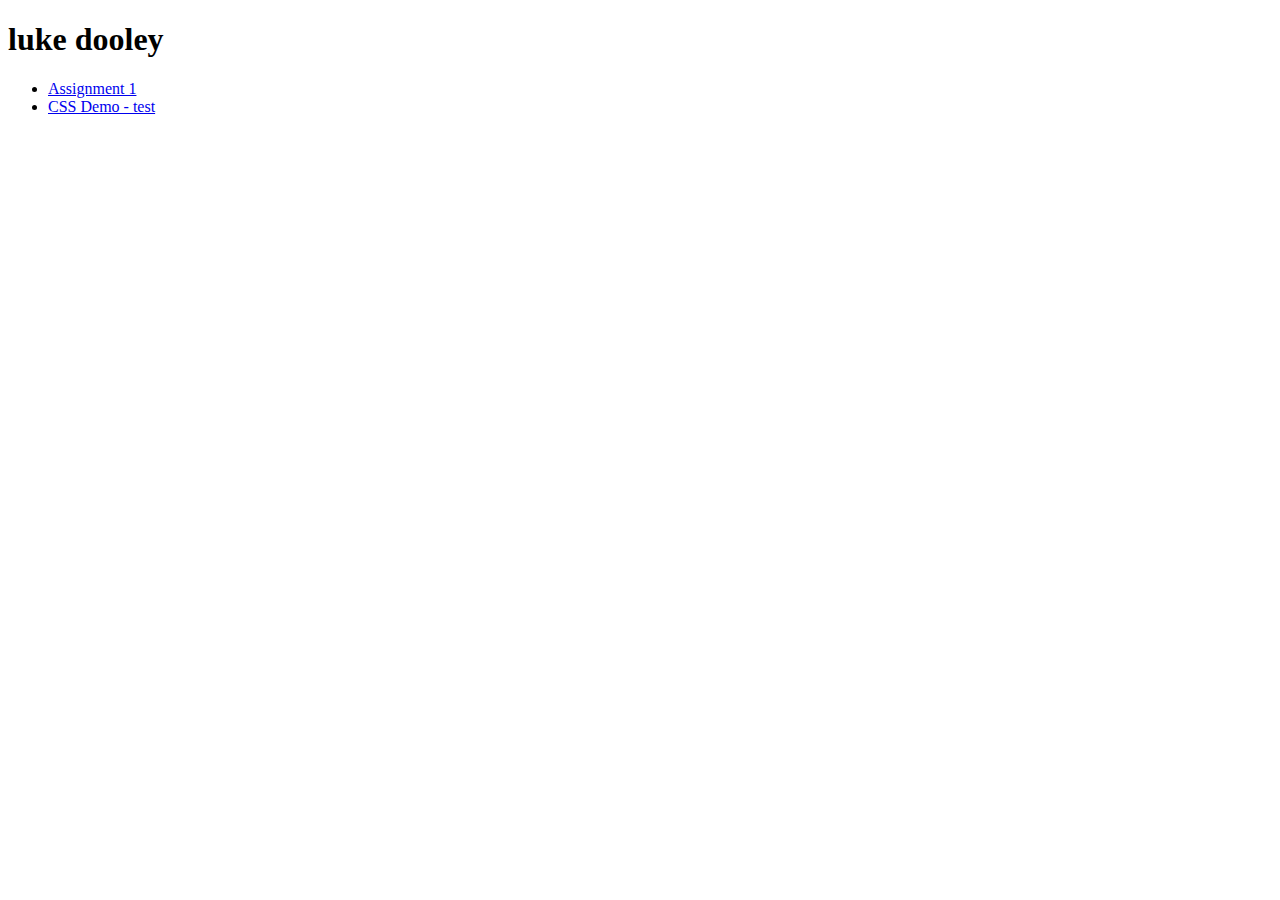
<file: index.html>
<!doctype html>

<html lang="en">
<head>
  <meta charset="utf-8">

  <title>IFSC-1310 | luke dooley </title>
  <meta name="description" content="Web site for IFSC 1310" />
  <meta name="author" content="luke dooley" />

</head>

<body>
  <h1>luke dooley</h1>
  <ul>
      <li><a href= "gordo/index.html"> Assignment 1</a> </li>
      <li><a href= "css-demo/index.html"> CSS Demo - test</a> </li>
  </ul>
</body>
</html>
</file>
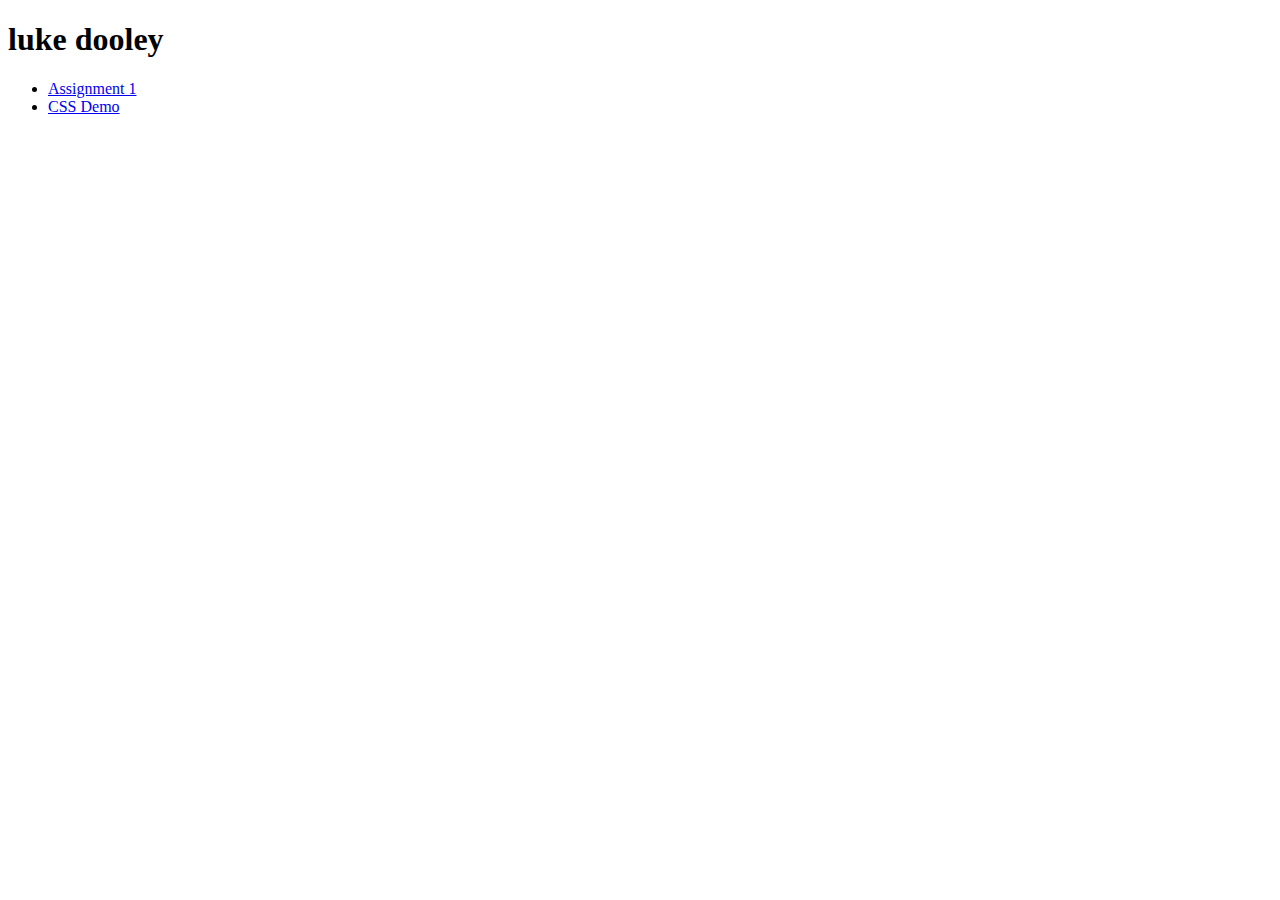
<file: css-demo/index.html>
<!doctype html>

<html lang="en">
<head>
  <meta charset="utf-8">

  <title>IFSC 1310 | luke dooley </title>
  <meta name="description" content="Web site for IFSC 1310" />
  <meta name="author" content="luke dooley" />

</head>

<body>
  <h1>luke dooley</h1>
  <ul>
      <li><a href= "gordo/index.html"> Assignment 1</a> </li>
      <li><a href= "css-demo/index.html"> CSS Demo</a> </li>
  </ul>
</body>
</html>
</file>
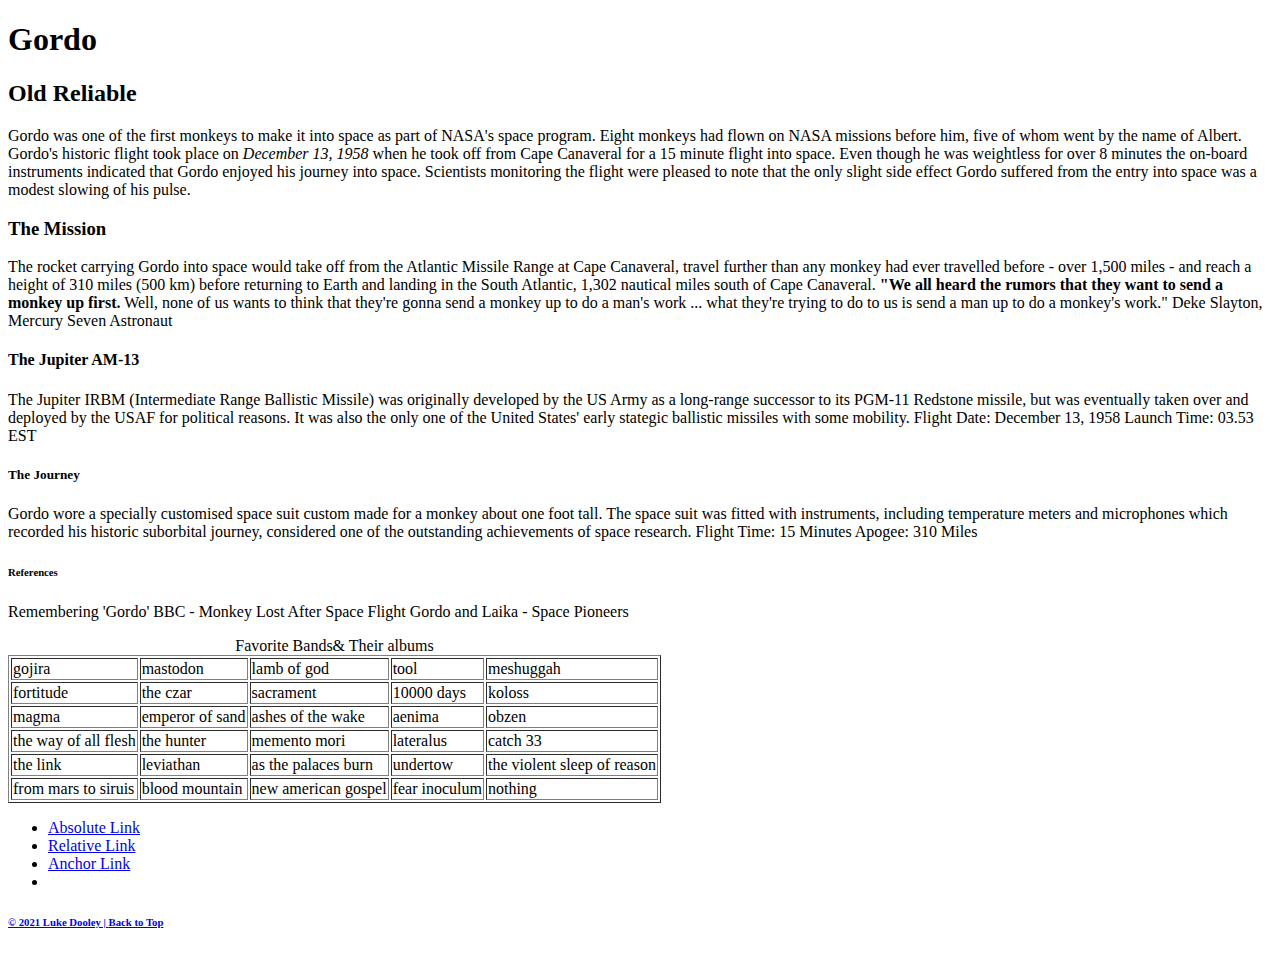
<file: gordo/index.html>
<!doctype html> <!--declares what version of html your using-->

<html lang="en"> <!--declares what language your using-->
<head>
<meta charset="utf-8">

<title> Gordo</title> <!--tells the title of a site-->
<meta name="description"content= webpage about gordo" /> <!--tells a summary of website-->
<meta name="author" content="luke dooley" <!--tells who the author is-->

</head>

<body>
<div class="container">
<header class="primary">
<h1>Gordo</h1>
</header>
<h2>Old Reliable</h2>
<p>Gordo was one of the first monkeys to make it into space as part of NASA's space program. Eight monkeys had flown on NASA missions before him, five of whom went by the name of Albert.

Gordo's historic flight took place on <em>December 13, 1958</em> when he took off from Cape Canaveral for a 15 minute flight into space. Even though he was weightless for over 8 minutes the on-board instruments indicated that Gordo enjoyed his journey into space. Scientists monitoring the flight were pleased to note that the only slight side effect Gordo suffered from the entry into space was a modest slowing of his pulse.

</p>
<h3>The Mission</h3>
<p>
The rocket carrying Gordo into space would take off from the Atlantic Missile Range at Cape Canaveral, travel further than any monkey had ever travelled before - over 1,500 miles - and reach a height of 310 miles (500 km) before returning to Earth and landing in the South Atlantic, 1,302 nautical miles south of Cape Canaveral.

<strong>"We all heard the rumors that they want to send a monkey up first.</strong> Well, none of us wants to think that they're gonna send a monkey up to do a man's work ... what they're trying to do to us is send a man up to do a monkey's work."
Deke Slayton, Mercury Seven Astronaut
</p>
<h4>The Jupiter AM-13</h4>
<p>The Jupiter IRBM (Intermediate Range Ballistic Missile) was originally developed by the US Army as a long-range successor to its PGM-11 Redstone missile, but was eventually taken over and deployed by the USAF for political reasons. It was also the only one of the United States' early stategic ballistic missiles with some mobility.

Flight Date: December 13, 1958
Launch Time: 03.53 EST
</p>
<h5>The Journey</h5>
<p>Gordo wore a specially customised space suit custom made for a monkey about one foot tall. The space suit was fitted with instruments, including temperature meters and microphones which recorded his historic suborbital journey, considered one of the outstanding achievements of space research.

Flight Time: 15 Minutes
Apogee: 310 Miles
</p>
<p><h6>References</h6>
Remembering 'Gordo'
BBC - Monkey Lost After Space Flight
Gordo and Laika - Space Pioneers
</p>
<table>
<table border="1">
    <caption>Favorite Bands& Their albums</caption>
    <tr>
    <td>gojira</td>
    <td>mastodon</td>
    <td>lamb of god</td>
    <td>tool</td>
    <td>meshuggah</td>
    </tr>
    <tr>
    <td>fortitude</td>
    <td>the czar</td>
    <td>sacrament</td>
    <td>10000 days</td>
    <td>koloss</td>
    </tr>
    <tr>
    <td>magma</td>
    <td>emperor of sand</td>
    <td>ashes of the wake</td>
    <td>aenima</td>
    <td>obzen</td>
    </tr>
    <tr>
    <td>the way of all flesh</td>
    <td>the hunter</td>
    <td>memento mori</td>
    <td>lateralus</td>
    <td>catch 33</td>
    </tr>
    <tr>
    <td>the link</td>
    <td>leviathan</td>
    <td>as the palaces burn</td>
    <td>undertow</td>
    <td>the violent sleep of reason</td>
    </tr>
    <tr>
    <td>from mars to siruis</td>
    <td>blood mountain</td>
    <td>new american gospel</td>
    <td>fear inoculum</td>
    <td>nothing</td>
    </tr>
    
</table>

<nav class="primary">
      <ul>
        <li><a href="https://ualr.edu" target="_blank" title=>Absolute Link</a></li>
        <li><a href="files/filename.pdf" title=download>Relative Link</a></li>
        <li><a href="#sample" title=>Anchor Link</a></li>
        <li><a href="mailto:ldooley@ualr" title=Sends Email</a></li>
      </ul>
    </nav>
    <footer class="primary">
        <h6>&copy; 2021 Luke Dooley | <a href="#top">Back to Top</a></h6>
    </footer>
</body>
</file>
